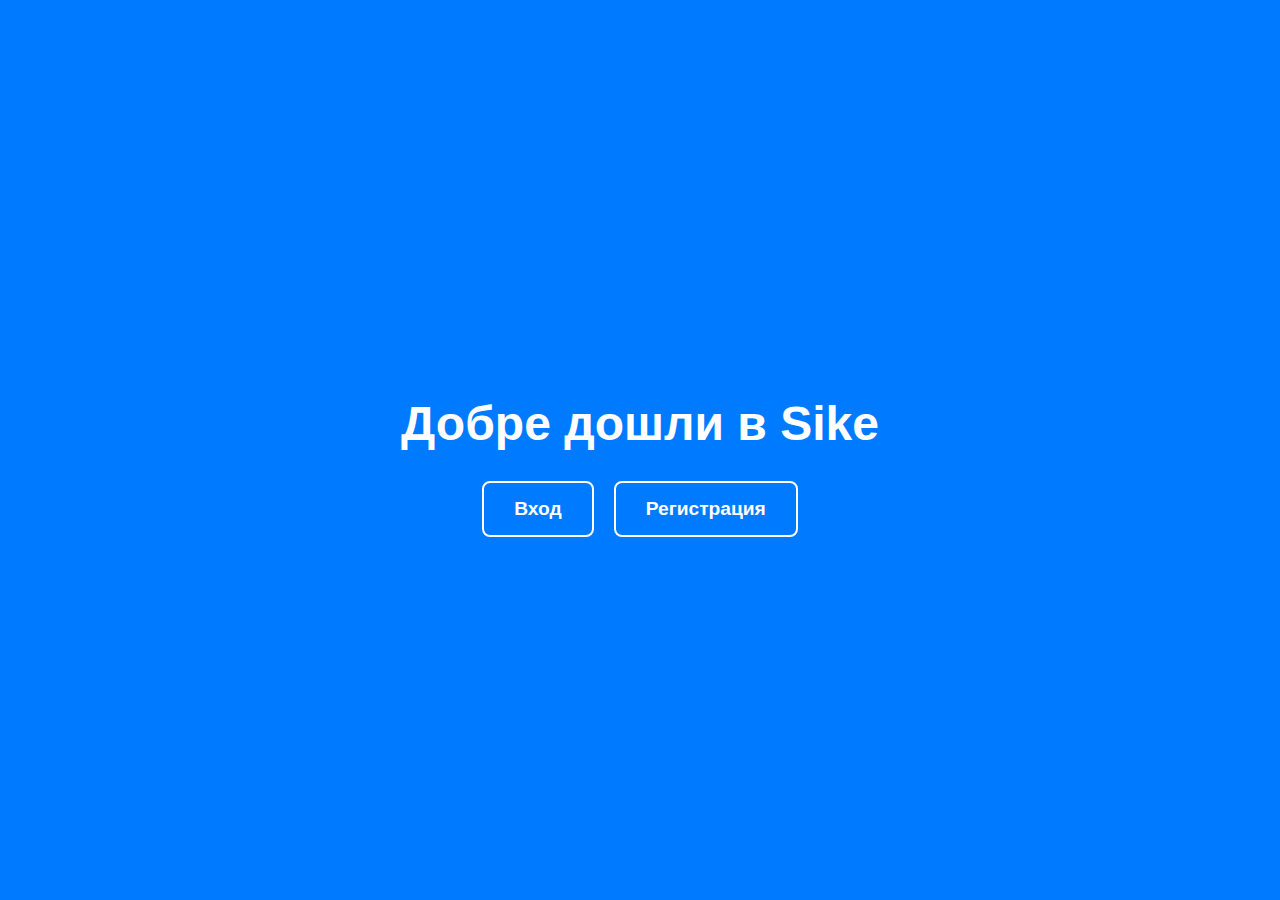
<file: templates/index.html>
<!DOCTYPE html>
<html lang="bg">
<head>
<meta charset="UTF-8" />
<meta name="viewport" content="width=device-width, initial-scale=1.0" />
<title>Добре дошли</title>
<style>
  body {
    margin: 0;
    height: 100vh;
    background-color: #007bff; /* син фон */
    display: flex;
    justify-content: center;
    align-items: center;
    font-family: Arial, sans-serif;
  }

  .container {
    text-align: center;
  }

  h1 {
    color: white;
    font-size: 3em;
    margin-bottom: 30px;
  }

  .buttons {
    display: flex;
    gap: 20px;
    justify-content: center;
  }

  .buttons a {
    padding: 15px 30px;
    font-size: 1.2em;
    font-weight: bold;
    color: white;
    background-color: transparent;
    border: 2px solid white;
    border-radius: 8px;
    text-decoration: none;
    transition: background-color 0.3s, color 0.3s;
  }

  .buttons a:hover {
    background-color: white;
    color: #007bff;
  }
</style>
</head>
<body>
  <div class="container">
    <h1>Добре дошли в Sike</h1>
    <div class="buttons">
      <a href="login.html">Вход</a>
      <a href="register.html">Регистрация</a>
    </div>
  </div>
</body>
</html>
</file>
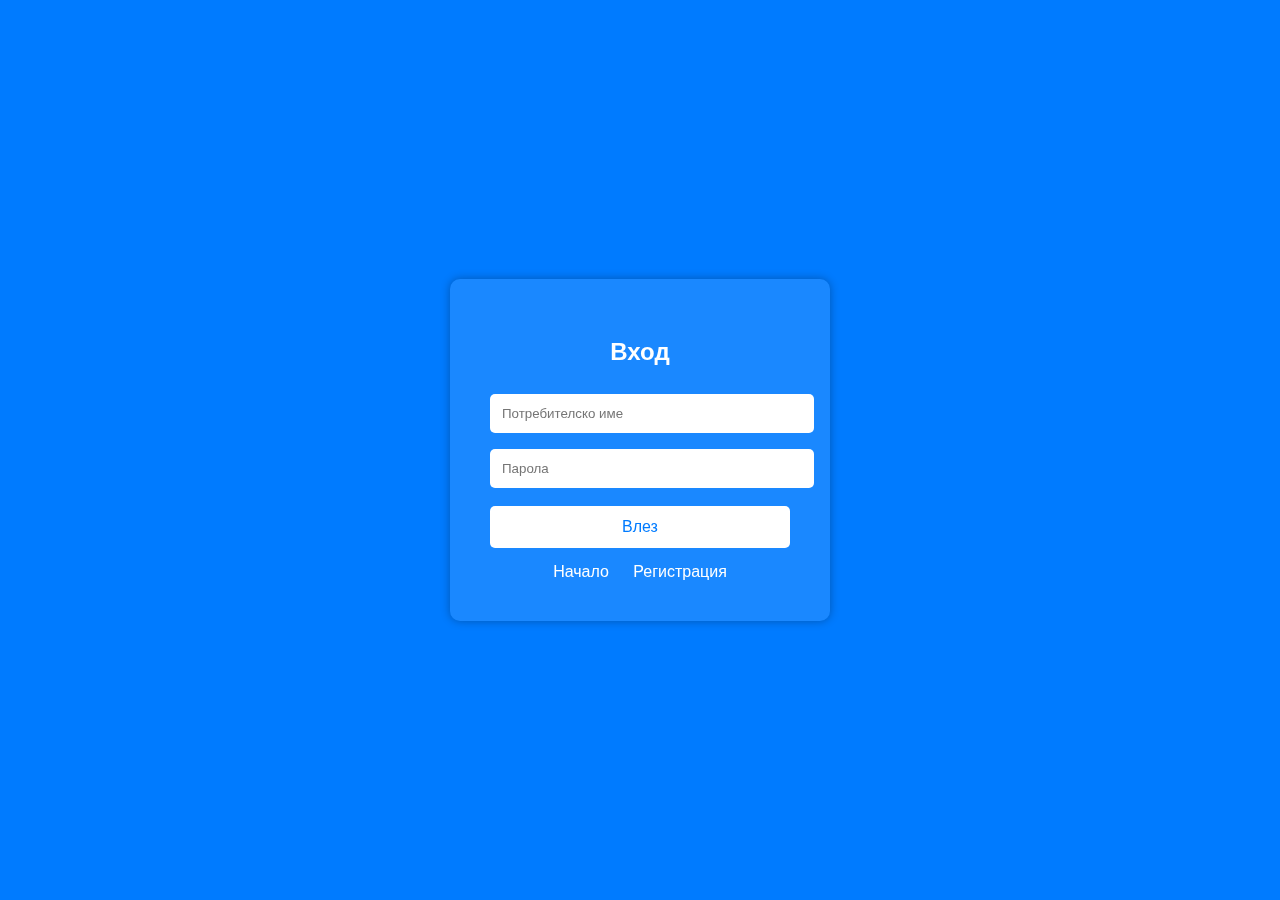
<file: templates/login.html>
<!DOCTYPE html>
<html lang="bg">
<head>
<meta charset="UTF-8" />
<meta name="viewport" content="width=device-width, initial-scale=1.0" />
<title>Вход</title>
<style>
  body {
    margin: 0;
    height: 100vh;
    background-color: #007bff;
    display: flex;
    justify-content: center;
    align-items: center;
    font-family: Arial, sans-serif;
  }

  .form-container {
    background: rgba(255, 255, 255, 0.1);
    padding: 40px;
    border-radius: 10px;
    box-shadow: 0 0 10px rgba(0,0,0,0.3);
    backdrop-filter: blur(10px);
    width: 300px;
  }

  h2 {
    color: white;
    text-align: center;
    margin-bottom: 20px;
  }

  input[type="text"],
  input[type="password"] {
    width: 100%;
    padding: 12px;
    margin: 8px 0;
    border: none;
    border-radius: 5px;
  }

  button {
    width: 100%;
    padding: 12px;
    background-color: white;
    color: #007bff;
    border: none;
    border-radius: 5px;
    font-size: 1em;
    cursor: pointer;
    margin-top: 10px;
  }

  button:hover {
    background-color: #f0f0f0;
  }

  .links {
    margin-top: 15px;
    text-align: center;
  }

  .links a {
    color: white;
    text-decoration: none;
    margin: 0 10px;
  }

  .links a:hover {
    text-decoration: underline;
  }
</style>
</head>
<body>
  <div class="form-container">
    <h2>Вход</h2>
    <form>
      <input type="text" placeholder="Потребителско име" required />
      <input type="password" placeholder="Парола" required />
      <button type="submit">Влез</button>
    </form>
    <div class="links">
      <a href="index.html">Начало</a>
      <a href="register.html">Регистрация</a>
    </div>
  </div>
</body>
</html>
</file>
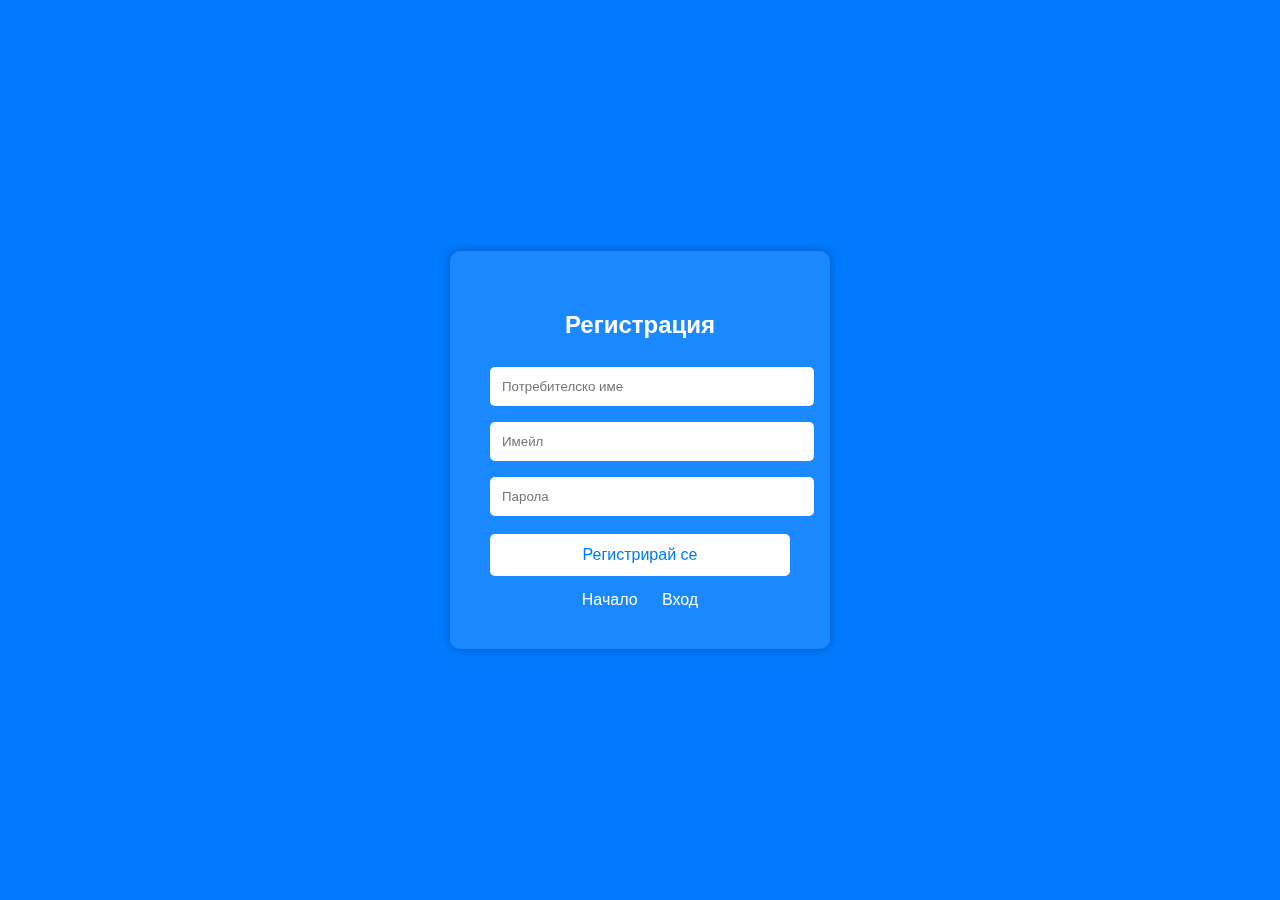
<file: templates/register.html>
<!DOCTYPE html>
<html lang="bg">
<head>
<meta charset="UTF-8" />
<meta name="viewport" content="width=device-width, initial-scale=1.0" />
<title>Регистрация</title>
<style>
  body {
    margin: 0;
    height: 100vh;
    background-color: #007bff;
    display: flex;
    justify-content: center;
    align-items: center;
    font-family: Arial, sans-serif;
  }

  .form-container {
    background: rgba(255, 255, 255, 0.1);
    padding: 40px;
    border-radius: 10px;
    box-shadow: 0 0 10px rgba(0,0,0,0.3);
    backdrop-filter: blur(10px);
    width: 300px;
  }

  h2 {
    color: white;
    text-align: center;
    margin-bottom: 20px;
  }

  input[type="text"],
  input[type="password"],
  input[type="email"] {
    width: 100%;
    padding: 12px;
    margin: 8px 0;
    border: none;
    border-radius: 5px;
  }

  button {
    width: 100%;
    padding: 12px;
    background-color: white;
    color: #007bff;
    border: none;
    border-radius: 5px;
    font-size: 1em;
    cursor: pointer;
    margin-top: 10px;
  }

  button:hover {
    background-color: #f0f0f0;
  }

  .links {
    margin-top: 15px;
    text-align: center;
  }

  .links a {
    color: white;
    text-decoration: none;
    margin: 0 10px;
  }

  .links a:hover {
    text-decoration: underline;
  }
</style>
</head>
<body>
  <div class="form-container">
    <h2>Регистрация</h2>
    <form>
      <input type="text" placeholder="Потребителско име" required />
      <input type="email" placeholder="Имейл" required />
      <input type="password" placeholder="Парола" required />
      <button type="submit">Регистрирай се</button>
    </form>
    <div class="links">
      <a href="index.html">Начало</a>
      <a href="login.html">Вход</a>
    </div>
  </div>
</body>
</html>
</file>
